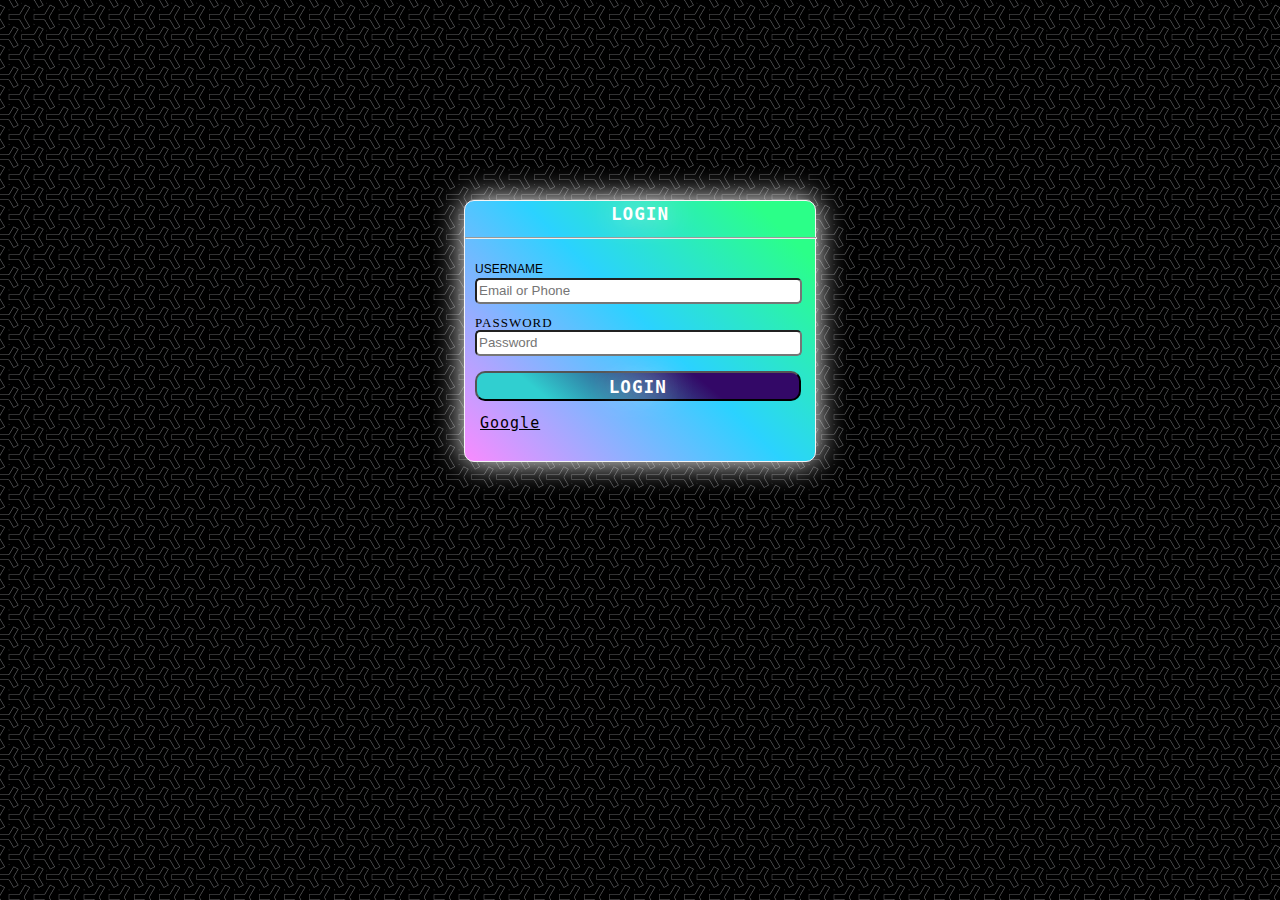
<file: index.html>
<!DOCTYPE html>
<html lang="en">
<head>
    <meta charset="UTF-8">
    <link rel="stylesheet" href="style.css">
    <meta name="viewport" content="width=device-width, initial-scale=1.0">
    <title>Login</title>
</head>
<body>

    <div class="container-2">
        <div class="rumah-1">
            <form action="" class="isi">
                <h1 class="login">login</h1>
                <hr width="100%">
                <br>
                <div class="rumah-2">
                    <label for="username" class="text">username </label>
                    <input type="text" placeholder="Email or Phone" id="username ">
                    <label for="password" class="password">password</label>
                    <input type="password" placeholder="Password" id="password" class="input-2">
                    <button type="submit">
                        <a href="index1.html" class="login" style="text-decoration: none;">login</a>
                    </button>
                </div>

                <div class="sosial">
                    <ul >
                        <li class="list-1">
                            <p class="text-google">Google</p>
                        </li>
                    </ul>
                </div>
            </form>
        </div>
    </div>
    
</body>
</html>
</file>
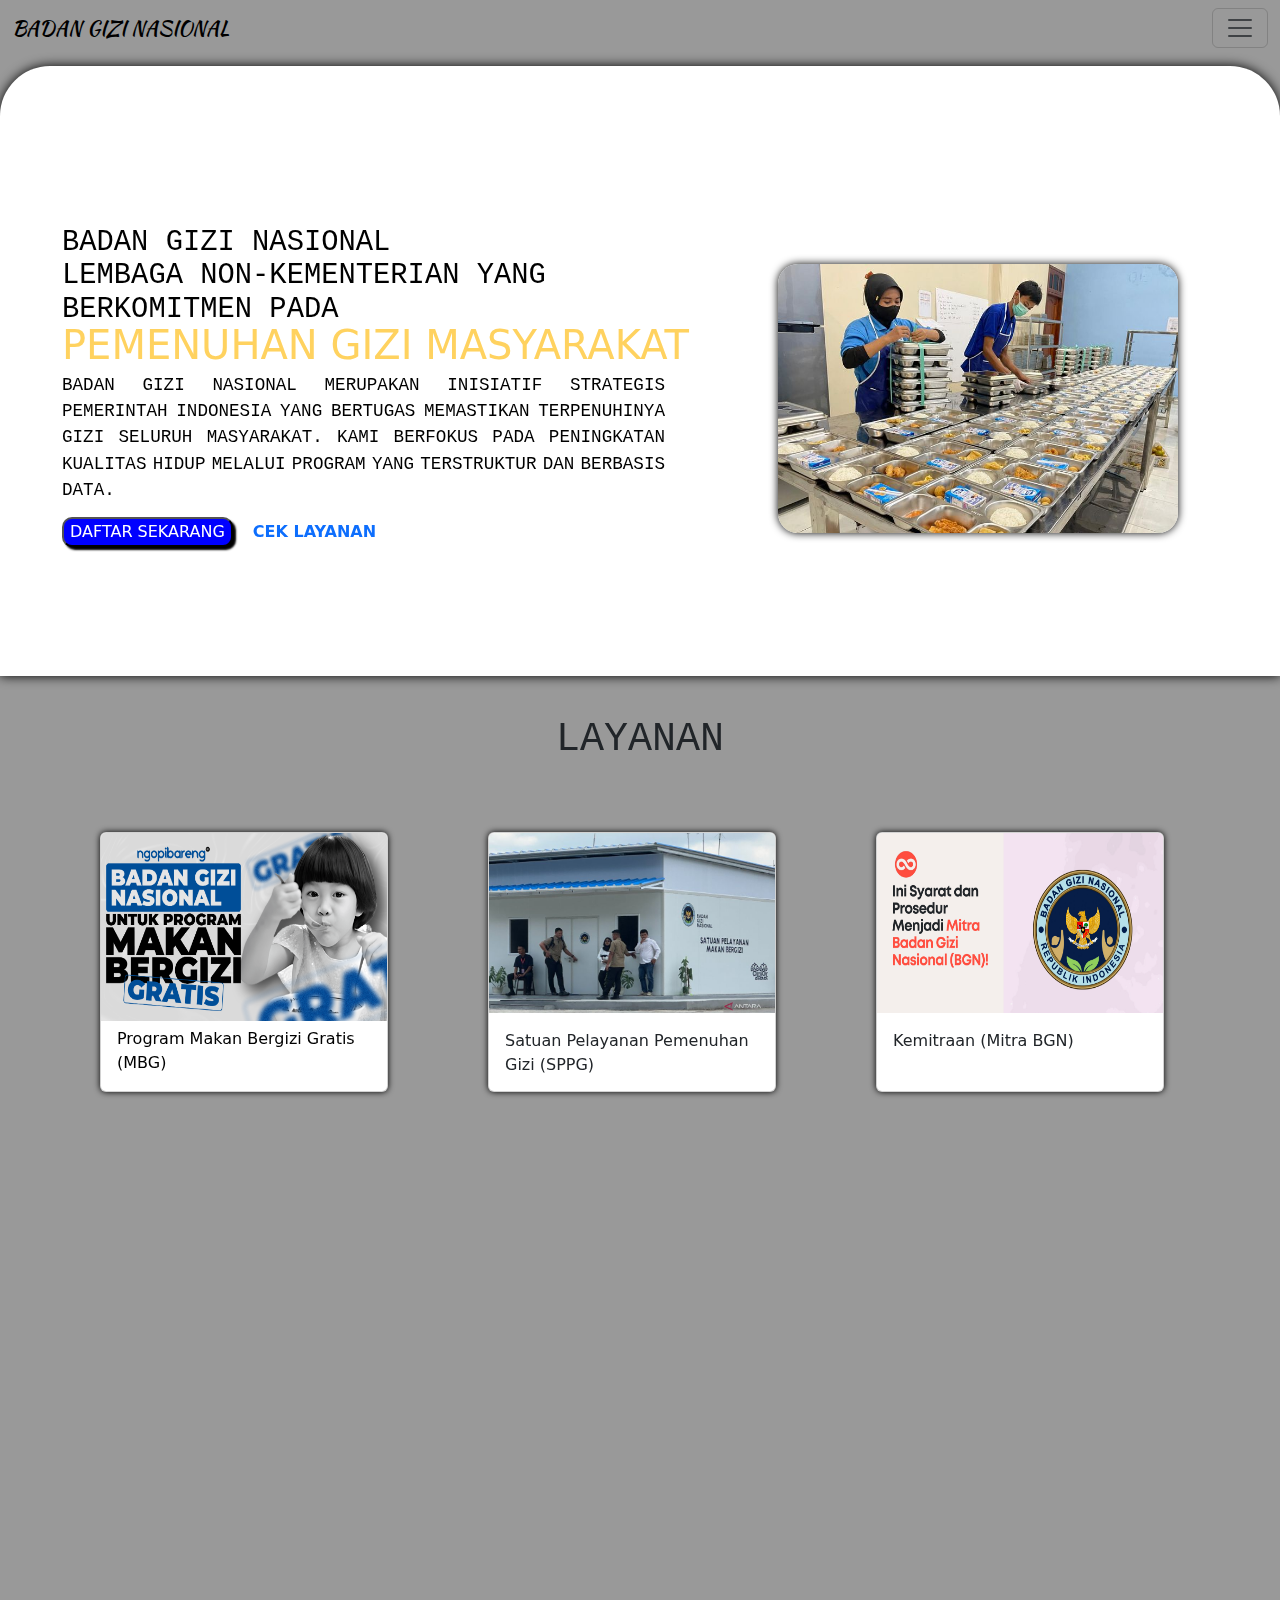
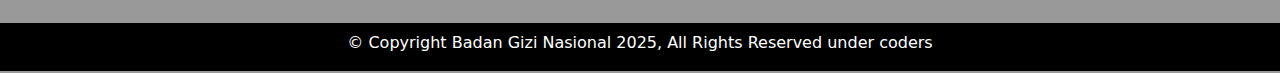
<file: index1.html>
<!DOCTYPE html>
<html lang="en">
  <head>
    <meta charset="UTF-8" />
    <meta name="viewport" content="width=device-width, initial-scale=1.0" />
    <title>Badan Gizi Nasional</title>
    <link
      rel="stylesheet"
      href="https://cdn.jsdelivr.net/npm/bootstrap@5.3.8/dist/css/bootstrap.min.css"
    />
    <link rel="icon/icon" href="icon/icon-bgn.ico" />
    <link rel="stylesheet" href="style1.css" />
    <link href="https://unpkg.com/aos@2.3.1/dist/aos.css" rel="stylesheet" />
    <style>
      body {
        background-color: #999999;
      }
    </style>
  </head>

  <body>
    <!-- navbar awal -->
    <nav class="navbar bg-transparent">
      <div class="container-fluid">
        <a class="navbar-brand text-navbar-bgn" href="#">BADAN GIZI NASIONAL</a>
        <button
          class="navbar-toggler"
          type="button"
          data-bs-toggle="offcanvas"
          data-bs-target="#offcanvasNavbar"
          aria-controls="offcanvasNavbar"
          aria-label="Toggle navigation"
        >
          <span class="navbar-toggler-icon"></span>
        </button>
        <div
          class="offcanvas offcanvas-end"
          tabindex="-1"
          id="offcanvasNavbar"
          aria-labelledby="offcanvasNavbarLabel"
        >
          <div class="offcanvas-header">
            <h5 class="offcanvas-title" id="offcanvasNavbarLabel">
              BADAN GIZI NASIONAL
            </h5>
            <button
              type="button"
              class="btn-close"
              data-bs-dismiss="offcanvas"
              aria-label="Close"
            ></button>
          </div>
          <div class="offcanvas-body">
            <ul class="navbar-nav justify-content-end flex-grow-1 pe-3">
              <li class="nav-item">
                <a class="nav-link active" aria-current="page" href="#home"
                  >Home</a
                >
              </li>
              <li class="nav-item">
                <a class="nav-link" href="#layanan">Layanan</a>
              </li>
              <li class="nav-item dropdown">
                <a
                  class="nav-link dropdown-toggle"
                  href="#"
                  role="button"
                  data-bs-toggle="dropdown"
                  aria-expanded="false"
                >
                  Dropdown
                </a>
                <ul class="dropdown-menu">
                  <li><a class="dropdown-item" href="#tujuan">Tujuan</a></li>
                </ul>
              </li>
            </ul>
          </div>
        </div>
      </div>
    </nav>
    <!-- navbar akhir -->

    <!-- home awal -->
    <div class="kotak" data-aos="fade-up" data-aos-duration="3000" id="home">
      <div class="container-fluid">
        <div class="row">
          <div class="col-md-12">
            <div class="isi-home">
              <div class="text-bgn-home-text-p1">
                <h1 class="p1">Badan gizi nasional</h1>
              </div>
              <div class="text-bgn-home-text-p2">
                <h1 class="p2">
                  Lembaga non-kementerian yang berkomitmen pada
                </h1>
              </div>
              <div class="text-bgn-home-text-p3">
                <h1 class="p3">Pemenuhan gizi masyarakat</h1>
              </div>
              <div class="text-bgn-home-text-p4">
                <p class="p4">
                  Badan Gizi Nasional merupakan inisiatif strategis pemerintah
                  indonesia yang bertugas memastikan terpenuhinya gizi seluruh
                  masyarakat. kami berfokus pada peningkatan kualitas hidup
                  melalui program yang terstruktur dan berbasis data.
                </p>
              </div>
              <div class="center">
                <div class="button-daftar-bgn">
                  <button type="button" class="button">
                    <a href="" class="a-daftar" onclick="daftar()"
                      >DAFTAR SEKARANG</a
                    >
                  </button>
                </div>
                <div class="cek-layanan">
                  <a href="#layanan" class="text-cek-layanan">CEK LAYANAN</a>
                </div>
              </div>
              <div class="img-bgn1">
                <img
                  src="img/img-bgn1.jpg"
                  alt=""
                  class="gambar-bgn1 img-fluid"
                />
              </div>
            </div>
          </div>
        </div>
      </div>
    </div>
    <!-- home akhir -->

    <!-- layanan awal -->
    <div class="container isi-text-layanan" id="layanan" data-aos="fade-up" data-aos-duration="3000">
      <h1 class="text-layanan">Layanan</h1>
    </div>

    <div class="center1" data-aos="fade-up" data-aos-duration="3000">
      <div class="card layanan1" style="width: 18rem">
        <img
          src="img/layanan-bgn1.png"
          class="card-img-top gambar-layanan1"
          alt="..."
        />
        <div class="card-body text-mbg">
          <a href="https://www.bgn.go.id/" type="_blank" class="a-mbg1"
            ><p class="card-text">Program Makan Bergizi Gratis (MBG)</p></a
          >
        </div>
      </div>
    </div>

    <div class="center2" data-aos="fade-up" data-aos-duration="3000">
      <div class="card layanan2" style="width: 18rem">
        <img
          src="img/layanan-bgn2.jpeg"
          class="card-img-top gambar-layanan2"
          alt="..."
        />
        <div class="card-body">
          <p class="card-text">Satuan Pelayanan Pemenuhan Gizi (SPPG)</p>
        </div>
      </div>
    </div>

    <div class="center3" data-aos="fade-up" data-aos-duration="3000">
      <div class="card layanan3" style="width: 18rem">
        <img
          src="img/layanan-bgn3.png"
          class="card-img-top gambar-layanan3"
          alt="..."
        />
        <div class="card-body">
          <p class="card-text">Kemitraan (Mitra BGN)</p>
        </div>
      </div>
    </div>
    <!-- layanan akhir -->

    <!-- row ke empat awal -->
    <div class="pembungkus4 container-fluid" id="tujuan" data-aos="fade-up" data-aos-duration="3000">
      <div class="row">
        <div class="col-md-12">
          <div class="box-whyme">
            <div class="whyme keatas text-black">
              <p class="p11 text-black">Status Gizi Baik</p>
              <div>
                <p class="p12">
                  Mengupayakan agar setiap individu dalam generasi mendatang memiliki status gizi yang optimal sebagai modal kesehatan dan kecerdasan.
                </p>
              </div>
              <div class="penjelasan lainnya">
                <button class="penjelasan-button" onclick="ToggleInfo()">
                  pelajari lebih lanjut
                </button>
                <p class="hidden" id="moreInfo">
                  Status gizi baik adalah keadaan tubuh seseorang di mana asupan zat gizi (makanan dan minuman) sesuai dengan kebutuhan tubuhnya.
                  Artinya, energi dan zat gizi yang masuk seimbang dengan yang dipakai tubuh untuk beraktivitas, tumbuh, dan memperbaiki jaringan.
                </p>
              </div>
            </div>

            <div class="whyme text-black">
              <p class="p11 text-black">Morbiditas dan Mortalitas Rendah</p>
              <div>
                <p class="p12">
                  Berkomitmen menurunkan angka kesakitan dan kematian, terutama pada ibu, bayi, dan anak-anak, melalui intervensi gizi yang tepat dan 
                  berkelanjutan. Upaya ini memastikan generasi mendatang tumbuh sehat, produktif, dan memiliki kualitas hidup yang tinggi.
                </p>
              </div>
            </div>

            <div class="whyme text-black">
              <p class="p11 text-black">Partisipasi Sekolah Tinggi</p>
              <div>
                <p class="p12">
                  Menjamin bahwa anak-anak Indonesia dapat mengakses pendidikan dengan baik, didukung oleh gizi yang memadai.
                </p>
              </div>
            </div>
          </div>
        </div>
      </div>
    </div>
    <!-- row ke empat akhir -->

    <!-- footer awal -->
    <footer>
      <div class="bagian-footer">
        <div class="isi-footer">
          <p class="text-footer">
            © Copyright Badan Gizi Nasional 2025, All Rights Reserved under
            coders
          </p>
        </div>
      </div>
    </footer>
    <!-- footer akhir -->

    <script src="https://cdn.jsdelivr.net/npm/bootstrap@5.3.8/dist/js/bootstrap.bundle.min.js"></script>
    <script src="javascript.js"></script>
    <script src="https://unpkg.com/aos@2.3.1/dist/aos.js"></script>
    <script>
      AOS.init();
    </script>
  </body>
</html>
</file>
<file: style1.css>
@font-face {
  font-family: kaushan;
  src: url(font/kaushanscript-regular-webfont.woff) format(woff);
}
@font-face {
  font-family: firasans;
  src: url(font/firasans-book-webfont.woff) format(woff);
}
.text-navbar-bgn {
  text-align: left;
  font-weight: 400;
  font-family: kaushan;
}
.text-bgn-home-text-p1 {
  margin-top: 160px;
  margin-left: 50px;
}
.p1 {
  font-family: monospace;
  font-weight: 530;
  color: black;
  text-transform: uppercase;
  font-size: 1.8rem;
  cursor: default;
}
.text-bgn-home-text-p2 {
  margin-left: 50px;
  margin-top: -10px;
}
.p2 {
  font-family: monospace;
  font-weight: 530;
  color: black;
  text-transform: uppercase;
  font-size: 1.8rem;
  width: 50%;
  cursor: default;
}
.text-bgn-home-text-p3 {
  margin-left: 50px;
}
.p3 {
  margin-top: -15px;
  text-transform: uppercase;
  color: rgb(255, 210, 95);
  cursor: default;
}
.text-bgn-home-text-p4 {
  margin-left: 50px;
  margin-top: -5px;
}
.p4 {
  font-family: monospace;
  color: black;
  text-transform: uppercase;
  font-size: 1.1rem;
  width: 50%;
  text-align: justify;
  text-justify: inter-word;
  hyphens: auto;
  word-spacing: -5px;
  cursor: default;
}
.kotak {
  width: 100%;
  height: 610px;
  background-color: white;
  border-top-left-radius: 50px;
  border-top-right-radius: 50px;
  margin-top: 10px;
  box-shadow: 0px 0px 12px black;
}
.button-daftar-bgn {
  float: left;
  margin-right: 20px;
}
.button {
  background-color: blue;
  margin-left: 50px;
  border-radius: 10px;
  margin-top: -10px;
  box-shadow: 3px 3px 2px black;
}
.a-daftar {
  color: white;
  text-decoration: none;
  cursor: pointer;
}
.text-cek-layanan {
  font-weight: bold;
  text-decoration: none;
}
.text-cek-layanan:hover {
  text-decoration: underline;
}
.img-bgn1 {
  float: right;
  margin-top: -280px;
  margin-right: 90px;
}
.gambar-bgn1 {
  width: 400px;
  border-radius: 20px;
  box-shadow: 0 0 8px black;
}
.layanan1 {
  height: 260px;
  display: flex;
  justify-content: left;
  margin-left: 100px;
  margin-top: 60px;
  margin-bottom: 100px;
  float: left;
  box-sizing: border-box;
  box-shadow: 0 0 6px black;
}
.layanan2 {
  height: 260px;
  display: flex;
  justify-content: left;
  margin-left: 100px;
  margin-top: 60px;
  margin-bottom: 100px;
  float: left;
  box-sizing: border-box;
  box-shadow: 0 0 6px black;
}
.layanan3 {
  height: 260px;
  display: flex;
  justify-content: left;
  margin-left: 100px;
  margin-top: 60px;
  margin-bottom: 100px;
  float: left;
  box-sizing: border-box;
  box-shadow: 0 0 6px black;
}
.gambar-layanan1 {
  height: 200px;
}
.gambar-layanan2 {
  height: 180px;
}
.gambar-layanan3 {
  height: 180px;
}
.isi-text-layanan {
  display: flex;
  justify-content: center;
  margin-top: 40px;
}
.text-layanan {
  text-transform: uppercase;
  font-family: monospace;
  font-weight: 450;
}
.text-mbg {
  margin-top: -10px;
}
.a-mbg1 {
  color: black;
  text-decoration: none;
}
.bagian-footer {
  width: 100%;
  background-color: black;
  clear: left;
  display: flex;
  justify-content: center;
  margin-top: 50px;
}
.isi-footer {
  display: flex;
  justify-content: center;
}
.text-footer {
  color: white;
  padding-top: 8px;
}

.pembungkus4 {
  background-color: #999999;
  display: flex;
  justify-content: center;
}
.box-whyme {
  display: block;
  justify-content: center;
}
.whyme {
  width: 1000px;
  margin-top: 30px;
  margin-left: 0px;
  margin-right: 0px;
  margin-bottom: 0px;
  background-color: rgb(224, 217, 217);
  border-radius: 10px;
  box-sizing: border-box;
  transition: 1s;
  transition-timing-function: calc(ease-in);
  transition-duration: 2s;
  box-shadow: 0 8px 4px 3px rgb(52, 51, 51);
  backdrop-filter: blur(10px);
}
.whyme:hover {
  transform: translateY(-5px);
  box-shadow: 0 0px 8px 3px rgb(52, 51, 51);
}
.p11 {
  text-transform: uppercase;
  font-weight: bold;
  font-family: firasans;
  font-size: 1.4rem;
  color: white;
  margin-top: 10px;
  margin-bottom: 10px;
  margin-left: 10px;
  cursor: pointer;
}
.p11:hover {
  text-decoration: none;
  text-underline-offset: 5px;
}
.p12 {
  margin-left: 10px;
  font-weight: 450;
  color: rgb(24, 21, 21);
  cursor: default;
  margin-bottom: 10px;
  padding-bottom: 15px;
  margin-top: -15px;
}
.penjelasan-button {
  margin-left: 10px;
  margin-bottom: 10px;
  background-color: #383535;
  color: #fff;
  border: none;
  border-radius: 30px;
  font-weight: bold;
  cursor: pointer;
  text-align: center;
  font-family: monospace;
  text-transform: uppercase;
  padding-left: 5px;
  padding-right: 5px;
  box-shadow: 0 0 5px 2px rgb(34, 33, 33);
  transition: 1s;
}
.penjelasan-button:hover {
  box-shadow: 0 0 10px 2px rgb(34, 33, 33);
  transform: scale(1.02);
}
.hidden {
  display: none;
  margin-left: 10px;
  margin-bottom: 10px;
  padding-bottom: 10px;
  color: rgb(24, 21, 21);
  font-weight: 450;
}
.keatas {
  margin-top: -20px;
}

@media (max-width: 768px) {
  .text-navbar-bgn {
    font-size: 1.1rem;
  }
  .text-bgn-home-text-p1 {
    margin-top: 80px;
    margin-left: 0px;
    display: flex;
    justify-content: center;
  }
  .p1 {
    font-size: 1.4rem;
  }
  .text-bgn-home-text-p2 {
    margin-left: 0px;
    margin-top: -8px;
    display: flex;
    justify-content: center;
  }
  .p2 {
    width: 100%;
    font-size: 1.4rem;
    text-align: center;
  }
  .text-bgn-home-text-p3 {
    margin-left: 0px;
    display: flex;
    justify-content: center;
  }
  .p3 {
    margin-top: -10px;
    font-size: 1.4rem;
  }
  .text-bgn-home-text-p4 {
    margin-left: 0px;
    margin-top: -5px;
    display: flex;
    justify-content: center;
  }
  .p4 {
    font-size: 0.6rem;
    width: 1000%;
    text-align: center;
    word-spacing: 0px;
    text-align: center;
  }
  .kotak {
    width: 100%;
    height: auto;
  }
  .center {
    display: flex;
    justify-content: center;
    margin-bottom: 30px;
  }
  .button-daftar-bgn {
    margin-right: 10px;
  }
  .button {
    margin-left: 0px;
  }
  .a-daftar {
    font-size: 0.9rem;
  }
  .text-cek-layanan {
    font-size: 0.9rem;
  }
  .img-bgn1 {
    float: none;
    display: flex;
    justify-content: center;
    margin-top: 0px;
    margin-right: 0px;
    margin-bottom: 65px;
  }
  .gambar-bgn1 {
    width: 350px;
  }
  .isi-text-layanan {
    display: flex;
    justify-content: center;
  }
  .layanan1 {
    height: 260px;
    display: flex;
    justify-content: center;
    margin-left: 0px;
    margin-top: 50px;
    margin-bottom: 0px;
    float: none;
    box-sizing: border-box;
  }
  .layanan2 {
    height: 260px;
    display: flex;
    justify-content: center;
    margin-top: 30px;
    margin-left: 0px;
    margin-bottom: -10px;
    float: none;
    box-sizing: border-box;
  }
  .layanan3 {
    height: 260px;
    display: flex;
    justify-content: center;
    margin-left: 0px;
    margin-top: 40px;
    margin-bottom: 50px;
    float: none;
    box-sizing: border-box;
  }
  .center1 {
    display: flex;
    justify-content: center;
  }
  .center2 {
    display: flex;
    justify-content: center;
  }
  .center3 {
    display: flex;
    justify-content: center;
  }
  .text-footer {
    font-size: 0.7rem;
    padding-top: 10px;
  }
  .bagian-footer {
    margin-top: 30px;
  }
  .whyme {
    width: 95vw;
    margin-top: 30px;
    margin-left: 10px;
    margin-right: 10px;
    margin-bottom: 25px;
    box-sizing: border-box;
  }
  .p2 {
    margin-right: 5px;
    color: rgb(24, 21, 21);
  }
  .penjelasan-button {
    font-size: 0.8rem;
    text-align: center;
  }
  .hidden {
    display: none;
    margin-right: 5px;
    color: rgb(24, 21, 21);
  }
}
</file>
<file: style.css>
/* http://meyerweb.com/eric/tools/css/reset/ 
   v2.0 | 20110126
   License: none (public domain)
*/

html, body, div, span, applet, object, iframe,
h1, h2, h3, h4, h5, h6, p, blockquote, pre,
a, abbr, acronym, address, big, cite, code,
del, dfn, em, img, ins, kbd, q, s, samp,
small, strike, strong, sub, sup, tt, var,
b, u, i, center,
dl, dt, dd, ol, ul, li,
fieldset, form, label, legend,
table, caption, tbody, tfoot, thead, tr, th, td,
article, aside, canvas, details, embed, 
figure, figcaption, footer, header, hgroup, 
menu, nav, output, ruby, section, summary,
time, mark, audio, video {
	margin: 0;
	padding: 0;
	border: 0;
	font-size: 100%;
	font: inherit;
	vertical-align: baseline;
}
/* HTML5 display-role reset for older browsers */
article, aside, details, figcaption, figure, 
footer, header, hgroup, menu, nav, section {
	display: block;
}
body {
	line-height: 1;
}
ol, ul {
	list-style: none;
}
blockquote, q {
	quotes: none;
}
blockquote:before, blockquote:after,
q:before, q:after {
	content: '';
	content: none;
}
table {
	border-collapse: collapse;
	border-spacing: 0;
}


/* style.css */
body {
    background-image: url(img/bg-form-login.png);
}

div .container {
    margin: auto;
    display: flex;
}
.login {
    text-transform: uppercase;
    font-family: monospace;
    letter-spacing: 1px;
    font-weight: bold;
    font-size: 30px;
    transition: 1s;
    text-shadow: 0 0 30px white;
    position: relative;
    cursor: pointer;
    padding: 5px;
}
.login:hover {
    text-shadow: 0 0 40px white;
    text-decoration: underline;
}
.rumah-1 {
    border: 1px solid whitesmoke;
    width: 350px;
    height: 260px;
    text-align: center;
    margin: auto ;
    margin-top: 50px;
    border-radius: 10px;
    background-color: #fa8bff;
    background-image: linear-gradient(
        45deg,
        #fa8bff 0%,
        #2bd2ff 52%,
        #2bff88 90%
    );
    transition: 1s;
    box-shadow: 0 0 30px white;
    margin-top: 200px;
}
.rumah-1:hover {
    box-shadow: 0 0 20px #2bd2ff ,
    0 0 20px #2bff88, 0 0 25px #fa8bff  ;
}
.text {
    display: block;
    text-transform: uppercase;
    font-size: 12px;
    font-family: Arial, Helvetica, sans-serif;
    padding-bottom: 3px;
    letter-spacing: 1;
    font-variant: small-caps;
    cursor: pointer;
    text-indent: 10px;
    transition: 0,5s;
}
.text:hover {
    font-style: italic;
    text-shadow: 0 0 20px black, 0 0 30px black;
    text-indent: 10px;
}
.rumah-2 {
    text-align: left;
}
input {
    margin-left: 10px;
    margin-right: 10px;
    width: 91%;
    height: 20px;
    border-radius: 5px;
    transition: 1s;
    cursor: pointer;
}
input:hover {
    box-shadow: 0 0 20px black;
}
.password {
    text-transform: uppercase;
    letter-spacing: 1px;
    text-align: left;
    position: relative;
    top: 10px;
    padding-left: 10px;
    transition: 0,5s;
    cursor: pointer;
    font-size: 13px;
}
.password:hover {
    font-style: italic;
    text-shadow: 0 0 20px black, 0 0 30px black;
    text-indent: 10px;
}
.rumah-2 {
    position: relative;
}
.input-2 {
    margin-left: 10px;
    margin-right: 10px;
    width: 91%;
    height: 20px;
    border-radius: 5px;
    transition: 1s;
    position: relative;
    top: 10px;
    overflow: auto;
}
button {
    border-radius: 10px;
    width: 93%;
    margin: 25px 10px;
    height: 30px;    
    text-transform: uppercase;
    font-family: monospace;
    font-size: 20px;
    font-weight: bold;
    letter-spacing: 1px;
    background-color: #30cfd0;
    background-image: linear-gradient(
        40deg,
        #30cfd0 20%,
        #330867 70%,
        #fed6e3 30%,
         #330867 20%
    );
    cursor: pointer;
}
button:hover {
    cursor: pointer;
    box-shadow: 0 0 15px #330867, 0 0 15px #2bd2ff;
}
.sosial {
    display: inline-block;
}
ul {
    display: inline-block;
}
.text-google {
    display: flex;
    float: left;
    margin-left: -160px;
    position: relative;
    top: -10px;
    font-family: monospace;
    letter-spacing: 1px;
    text-transform: capitalize;
    font-size: 15px;
    text-decoration: underline;
    cursor: pointer;
}
.text-google:hover {
    font-style: italic;
}
.login {
    color: white;
    font-size: 1.1rem;
}
</file>
